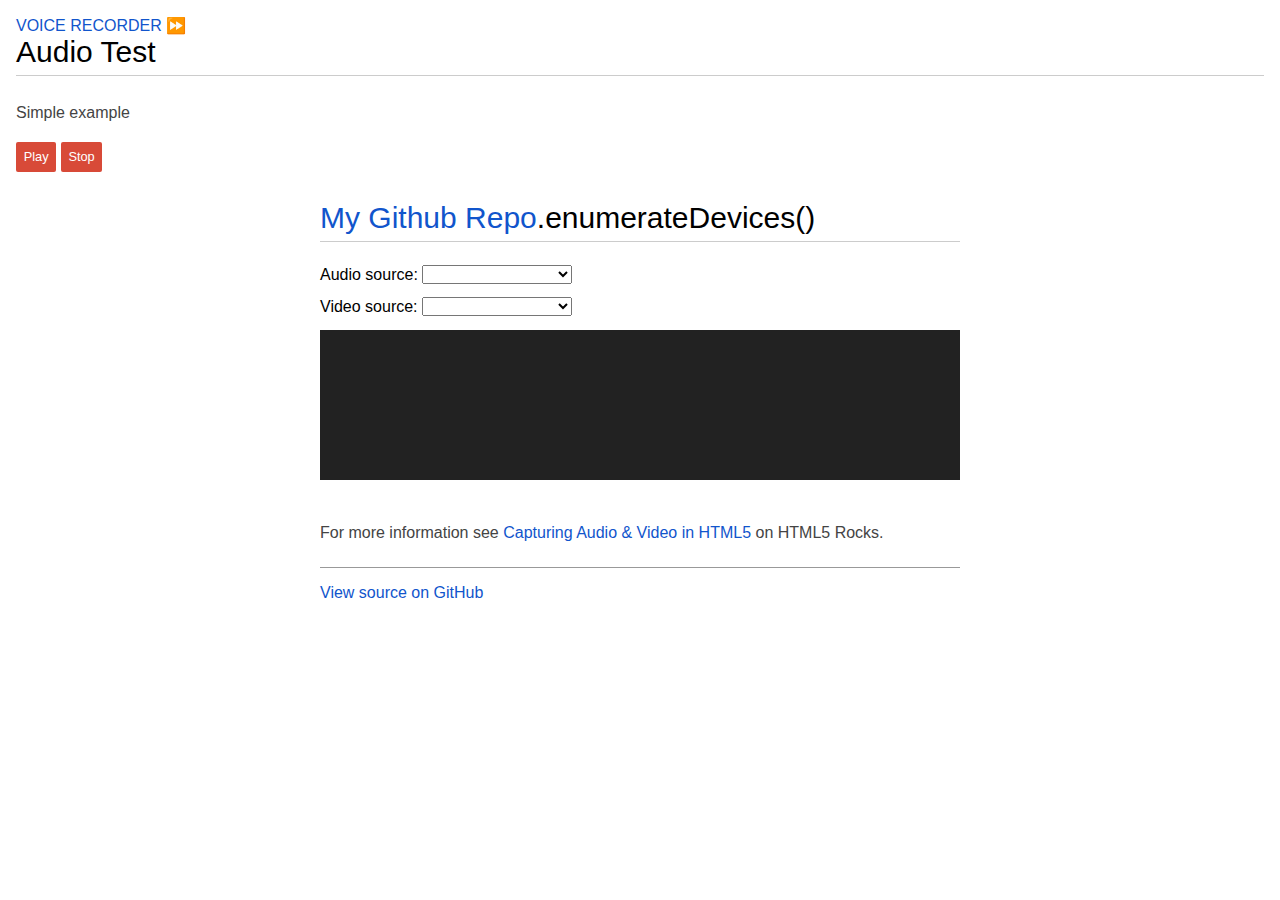
<file: index.html>
<!DOCTYPE html>
<html lang="en">
<head>
<!-- <script>
window.ga = window.ga || function() {
  (ga.q = ga.q || []).push(arguments);
};
ga('create', 'UA-33848682-1', 'auto');
ga('set', 'transport', 'beacon');
ga('send', 'pageview');
</script> -->
<script async src="https://www.google-analytics.com/analytics.js"></script>

<meta charset="utf-8">
<meta name="description" content="Simplest possible examples of HTML, CSS and JavaScript.">
<meta name="author" content="//google.com">
<meta name="viewport" content="width=device-width, initial-scale=1">
<meta itemprop="name" content="simpl.info: simplest possible examples of HTML, CSS and JavaScript">
<meta itemprop="image" content="https://via.placeholder.com/50">
<meta id="theme-color" name="theme-color" content="#fff">

<link rel="icon" href="https://via.placeholder.com/50">

<base target="_blank">
<title>mediaDevices.enumerateDevices()</title>

<link rel="stylesheet" href="./css/main.css">
<style>

</style>

</head>

<body>

  <a href="recording.html">VOICE RECORDER &#9193;</a>
  

  <h1>Audio Test</h1>
    <p>Simple example</p>
	<div>
		<audio id="audio" src="http://www.sousound.com/music/healing/healing_01.mp3" preload="auto"  ></audio>
		<button id="play">Play</button>
		<button id="stop">Stop</button>
	</div>


<div id="container">

  <h1><a href="https://rhivent.github.io" title="simpl.info home page">My Github Repo</a>.<wbr>enumerateDevices()</h1>

  <div class="select">
    <label for="audioSource">Audio source: </label><select id="audioSource"></select>
  </div>

  <div class="select">
    <label for="videoSource">Video source: </label><select id="videoSource"></select>
  </div>

  <video autoplay muted playsinline></video>

  <script src="./js/main.js" async></script>
  <script src="./js/audio.js"></script>

  <p>For more information see <a href="https://www.html5rocks.com/en/tutorials/getusermedia/intro/" title="Media capture article by Eric Bidelman on HTML5 Rocks">Capturing Audio &amp; Video in HTML5</a> on HTML5 Rocks.</p>

  <a href="https://github.com/samdutton/simpl/blob/gh-pages/getusermedia/sources/js/main.js" title="View source for this page on GitHub" id="viewSource">View source on GitHub</a>

</div>

<!-- <script>
'use strict';

var _gaq = _gaq || [];
_gaq.push(['_setAccount', 'UA-33848682-1']);
_gaq.push(['_trackPageview']);

(function() {
  var ga = document.createElement('script');
  ga.type = 'text/javascript'; ga.async = true;
  ga.src = ('https:' === document.location.protocol ?
    'https://ssl' : 'http://www') + '.google-analytics.com/ga.js';
  var s = document.getElementsByTagName('script')[0];
  s.parentNode.insertBefore(ga, s);
})();
</script> -->
</body>
</html>
</file>
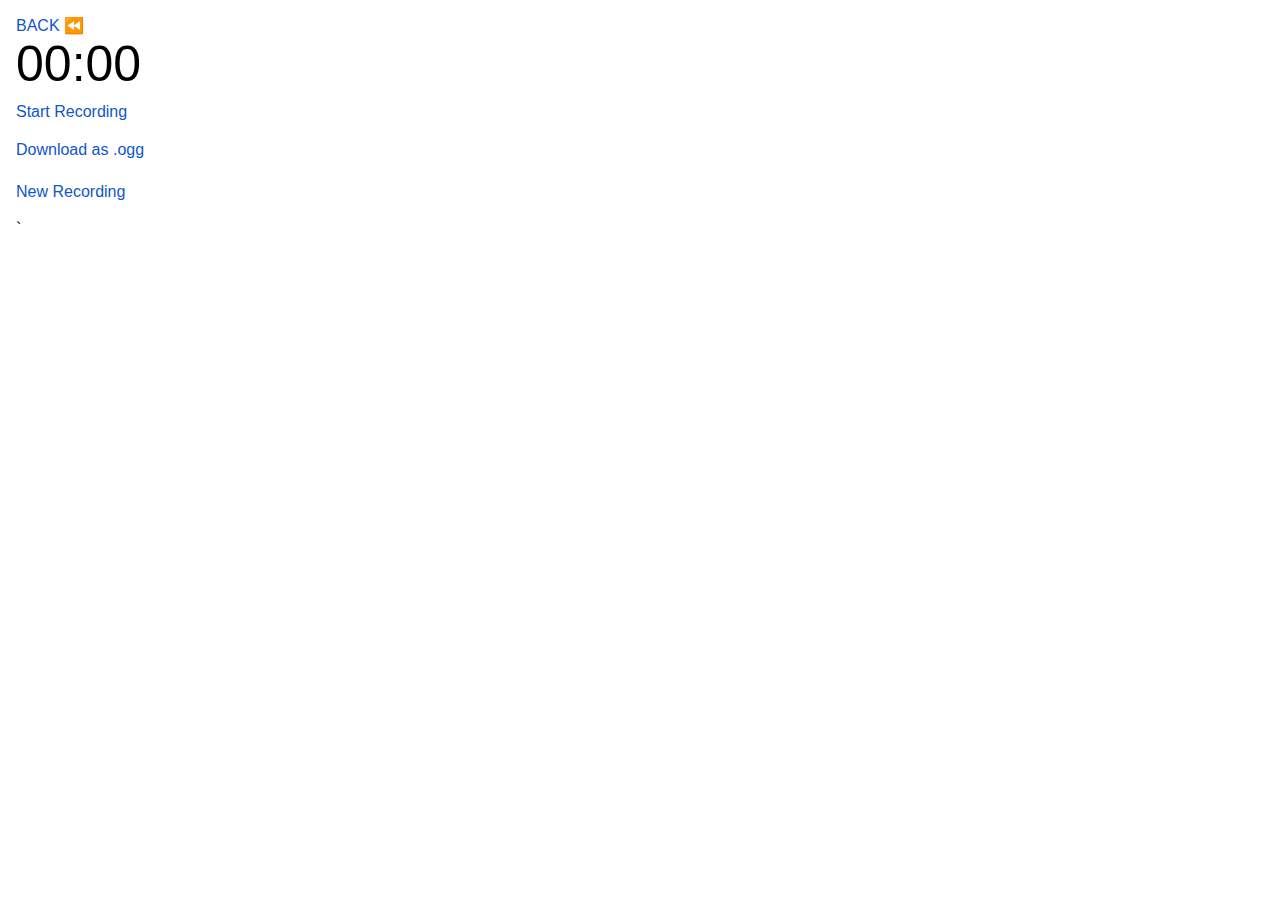
<file: recording.html>
<!DOCTYPE html>
<html lang="en">
<head>
  <meta charset="UTF-8">
  <meta name="viewport" content="width=device-width, initial-scale=1.0">
  <title>Record Mic</title>
<link rel="stylesheet" href="./css/main.css">

</head>
<body>

  <a href="index.html">BACK &#9194;</a>

  <div class="p-x text-center">
    <div style="font-size:50px;padding-bottom:10px">
        <label id="minutes">00</label>:<label id="seconds">00</label>
    </div>
    <div class="p-b">
        <a class="btn-lg btn-primary btn-block recording" id="recording_button" style="text-decoration: none;cursor: pointer;">Start Recording</a>
        <audio controls id="audioSource" style="display:none;width:100%" type="audio/ogg"></audio>

    </div>
    <div id="download_restart" class="smaller-font hidden">
        <p style="cursor: pointer;"><a download id="download">Download as .ogg</a></p>
        <p style="cursor: pointer;"><a id="restart">New Recording</a></p>
    </div>

</div>
<script src="./js/jquery.min.js"></script>
`<script
  src="https://code.jquery.com/jquery-3.4.1.min.js"
  integrity="sha256-CSXorXvZcTkaix6Yvo6HppcZGetbYMGWSFlBw8HfCJo="
  crossorigin="anonymous"></script>
  <script src="./js/voiceRec.js" defer></script>
</body>
</html>
</file>
<file: css/main.css>
h1 {
  margin: 0 0 24px 0;
}
select {
  width: 150px;
}
video {
  margin: 10px 0 0 0;
}

a {
  color: #15c;
  font-weight: 300;
  text-decoration: none;
}

a:hover {
  text-decoration: underline;
}

a#viewSource {
  border-top: 1px solid #999;
  display: block;
  margin: 1.3em 0 0 0;
  padding: 1em 0 0 0;
}

div#links a {
  display: block;
  line-height: 1.3em;
  margin: 0 0 1.5em 0;
}

h1 a {
  font-weight: 300;
  white-space: nowrap;
}

audio {
  max-width: 100%;
}

body {
  font-family: sans-serif;
  font-size: 18px;
  font-weight: 300;
  margin: 0;
  padding: 0.5em;
  word-break: break-word;
}

button {
  background-color: #d84a38;
  border: none;
  border-radius: 2px;
  color: white;
  font-family: sans-serif;
  font-size: 0.8em;
  margin: 0 0 1em 0;
  padding: 0.6em;
}

button:active {
  background-color: #cf402f;
}

button:hover {
  background-color: #cf402f;
}

button[disabled] {
  color: #ccc;
}

button[disabled]:hover {
  background-color: #d84a38;
}

canvas {
  background-color: #ccc;
  max-width: 100%;
  width: 100%;
}

code {
  font-family: sans-serif;
  font-weight: 400;
}

div#container {
  margin: 0 auto 0 auto;
  max-width: 40em;
  padding: 1em 1.5em 1.3em 1.5em;
}

div#highlight {
  background-color: #eee;
  font-size: 1.2em;
  margin: 0 0 50px 0;
  padding: 0.5em 2em;
}

div#links {
  padding: 0.5em 0 0 0;
}

h1 {
  border-bottom: 1px solid #ccc;
  font-family: sans-serif;
  font-size: 20px;
  font-weight: 500;
  margin: 0 0 0.8em 0;
  padding: 0 0 0.2em 0;
}

h2 {
  color: #444;
  font-size: 1em;
  font-weight: 500;
  line-height: 1.2em;
  margin: 0 0 0.8em 0;
}

h3 {
  border-top: 1px solid #eee;
  color: #666;
  font-size: 0.9em;
  font-weight: 500;
  margin: 20px 0 10px 0;
  padding: 10px 0 0 0;
  white-space: nowrap;
}

html {
  /* avoid annoying page width change
when moving from the home page */
  overflow-y: scroll;
}

img {
  border: none;
  max-width: 100%;
}

input {
  font-family: sans-serif;
}

input[type=radio] {
  position: relative;
  top: -1px;
}

ol {
  padding: 0 0 0 20px;
}

p {
  color: #444;
  font-weight: 300;
  line-height: 1.6em;
}

p#data {
  border-top: 1px dotted #666;
  font-family: Courier New, monospace;
  line-height: 1.3em;
  max-height: 1000px;
  overflow-y: auto;
  padding: 1em 0 0 0;
}

p.borderBelow {
  border-bottom: 1px solid #eee;
  padding: 0 0 20px 0;
}

section p:last-of-type {
  margin: 0;
}

section {
  border-bottom: 1px solid #eee;
  margin: 0 0 30px 0;
  padding: 0 0 20px 0;
}

section:last-of-type {
  border-bottom: none;
  margin: 0;
  padding: 0 0 1em 0;
}

select {
  margin: 0 1em 1em 0;
  position: relative;
  top: -1px;
}

h1 span {
  white-space: nowrap;
}

strong {
  font-weight: 500;
}

ul {
  padding: 0 0 0 20px;
}

video {
  background: #222;
  margin: 0 0 20px 0;
  width: 100%;
}

@media (min-width: 550px) {
  body {
    font-size: 16px;
    padding: 1em;
  }

  h1 {
    font-size: 28px;
  }
}

@media (min-width: 750px) {
  h1 {
    font-size: 30px;
  }
}

@media (min-width: 1000px) {
  /* hack! to detect non-touch devices */
  div#links a {
    line-height: 0.8em;
  }
}
</file>
